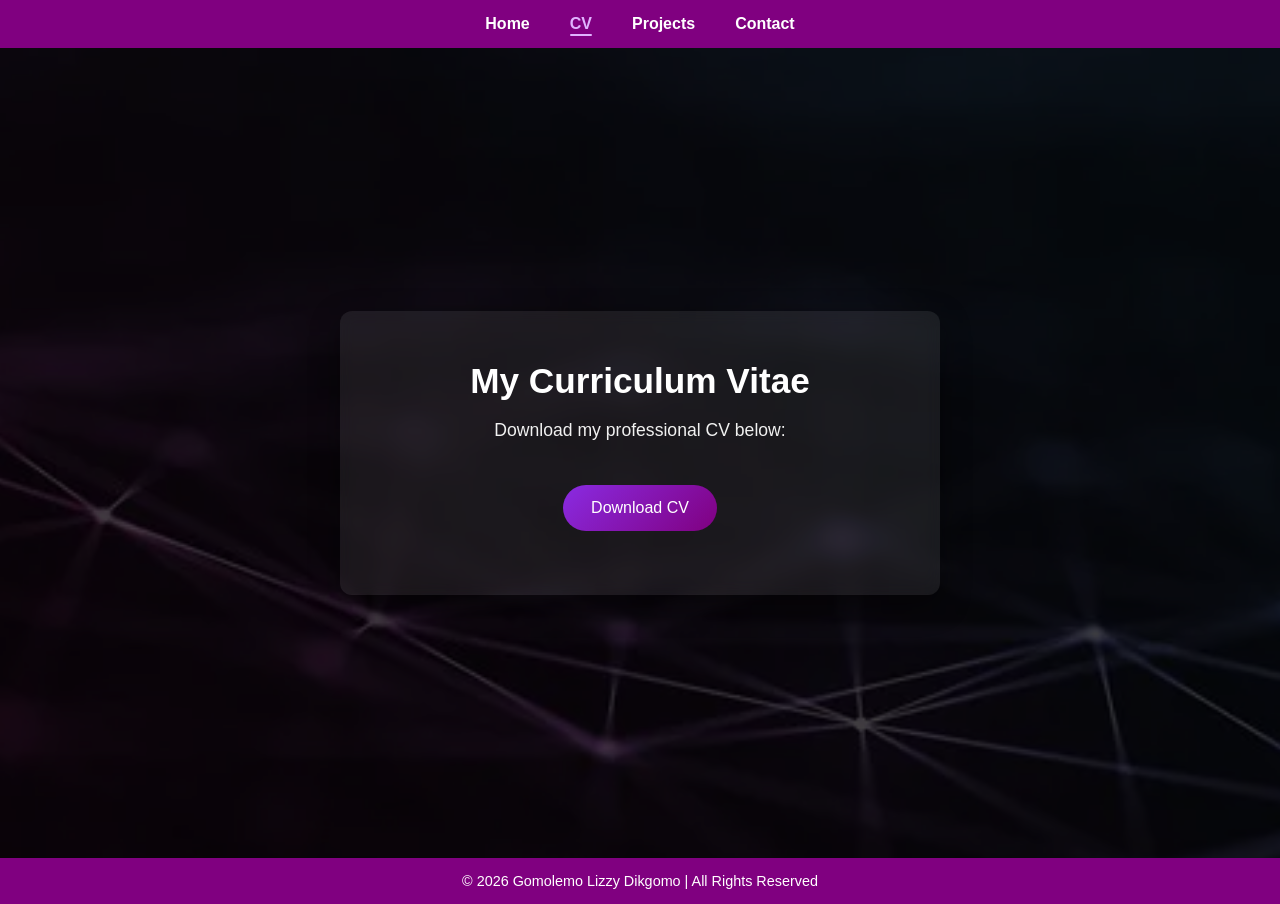
<file: cv.html>
<!DOCTYPE html>
<html lang="en">
<head>
    <meta charset="UTF-8">
    <meta name="viewport" content="width=device-width, initial-scale=1.0">
    <link rel="stylesheet" href="style.css">
    <title>Gomolemo Lizzy Dikgomo | CV</title>
</head>
<body>
  
    <!--Navigation-->
    <header>
        
        <nav>
            <ul>
                <li><a href="index.html">Home</a></li>
                <li><a href="cv.html">CV</a></li>
                <li><a href="projects.html">Projects</a></li>
                <li><a href="contact.html">Contact</a></li>
            </ul>
        </nav>
        </header>

        <main>

            <!--CV Section-->
        <section id="cv" class="cv-section">
    <div class="cv-container">
        <h2>My Curriculum Vitae</h2>
        <p>Download my professional CV below:</p>
        <a href="MIE Candidate_Gomolemo Lizzy Dikgomo.pdf"
           download="Gomolemo_Lizzy_Dikgomo_CV.pdf"
           class="btn">
           Download CV
        </a>
    </div>
</section>

        </main>

    <footer>
        <p>&copy; 2026 Gomolemo Lizzy Dikgomo | All Rights Reserved</p>
    </footer>

    <script src="script.js"></script>

        </body>
        </html>
</file>
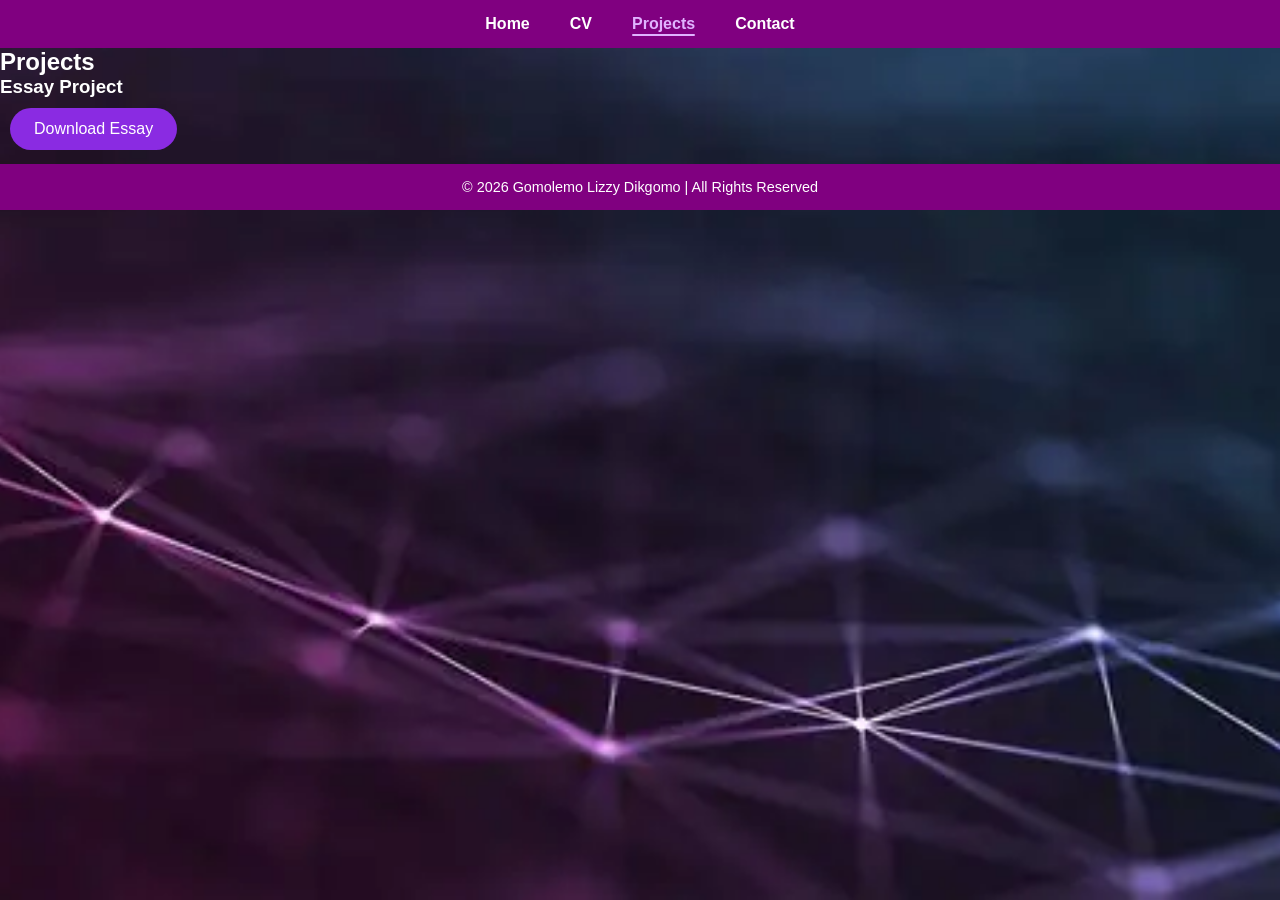
<file: projects.html>
<!DOCTYPE html>
<html lang="en">
<head>
    <meta charset="UTF-8">
    <meta name="viewport" content="width=device-width, initial-scale=1.0">
    <link rel="stylesheet" href="style.css">
    <title>Gomolemo Lizzy Dikgomo | Developer Portfolio</title>
</head>
<body>
  
    <!--Navigation-->
    <header>
        
        <nav>
            <ul>
                <li><a href="index.html">Home</a></li>
                <li><a href="cv.html">CV</a></li>
                <li><a href="projects.html">Projects</a></li>
                <li><a href="contact.html">Contact</a></li>
            </ul>
        </nav>
    </header>

    <main>
        <section>
            <h2>Projects</h2>

            <article class="projects">
                <h3>Essay Project</h3>
                <a href="gomolemo lizzy's Logic before syntax essay..pdf"
                   download="Lizzy's Essay.pdf"
                   class="btn">Download Essay</a>
            </article>
        </section>

    </main>

    <footer>
        <p>&copy; 2026 Gomolemo Lizzy Dikgomo | All Rights Reserved</p>
    </footer>

    <script src="script.js"></script>

    </body>
    </html>
</file>
<file: style.css>
/* Reset */
* {
    margin: 0;
    padding: 0;
    box-sizing: border-box;
}

/* ── Keyframes ── */

@keyframes fadeIn {
    from { opacity: 0; }
    to   { opacity: 1; }
}

@keyframes fadeSlideUp {
    from { opacity: 0; transform: translateY(35px); }
    to   { opacity: 1; transform: translateY(0); }
}

@keyframes fadeSlideDown {
    from { opacity: 0; transform: translateY(-25px); }
    to   { opacity: 1; transform: translateY(0); }
}

@keyframes scaleIn {
    from { opacity: 0; transform: scale(0.75); }
    to   { opacity: 1; transform: scale(1); }
}

@keyframes profilePop {
    0%   { opacity: 0; transform: scale(0.6); }
    70%  { transform: scale(1.06); }
    100% { opacity: 1; transform: scale(1); }
}

@keyframes ringPulse {
    0%, 100% { box-shadow: 0 0 0 0px rgba(192,132,252,0.5),
                            0 0 0 0px rgba(138,43,226,0.25); }
    50%       { box-shadow: 0 0 0 8px rgba(192,132,252,0.15),
                            0 0 0 16px rgba(138,43,226,0.07); }
}

@keyframes navGlow {
    0%, 100% { box-shadow: 0 2px 20px rgba(138,43,226,0.3); }
    50%       { box-shadow: 0 2px 30px rgba(192,132,252,0.5); }
}

@keyframes buttonShine {
    0%   { left: -75%; }
    100% { left: 125%; }
}

@keyframes floatUp {
    0%, 100% { transform: translateY(0); }
    50%       { transform: translateY(-7px); }
}

@keyframes bgDrift {
    0%   { background-position: center 0%; }
    50%  { background-position: center 8%; }
    100% { background-position: center 0%; }
}

@keyframes underlineReveal {
    from { width: 0; opacity: 0; }
    to   { width: 100%; opacity: 1; }
}

body {
    font-family: Arial, Helvetica, sans-serif;
    background-image: url("momo 2's background image.jpg");
    background-size: cover;
    background-position: center;
    background-repeat: no-repeat;
    background-attachment: fixed;
    color: white;
     /* Subtle background drift on load */
    animation: bgDrift 20s ease-in-out infinite;
}

/* Navigation */
header {
    animation: fadeSlideDown 0.7s cubic-bezier(0.16, 1, 0.3, 1) both;
}

header nav ul {
    display: flex;
    justify-content: center;
    list-style: none;
    background-color: purple;
    padding: 15px 0;
    position: relative;
    animation: navGlow 5s ease-in-out infinite;
}

/* Shimmer sweep across nav bar on load */
header nav ul::after {
    content: '';
    position: absolute;
    inset: 0;
    background: linear-gradient(
        120deg,
        transparent 0%,
        rgba(255,255,255,0.1) 50%,
        transparent 100%
    );
    background-size: 200% 100%;
    animation: buttonShine 1.2s 0.8s ease forwards;
    pointer-events: none;
}

header nav ul li {
    margin: 0 20px;
    /* Stagger each nav item */
    opacity: 0;
    animation: fadeSlideDown 0.5s cubic-bezier(0.16, 1, 0.3, 1) forwards;
}

header nav ul li:nth-child(1) { animation-delay: 0.2s; }
header nav ul li:nth-child(2) { animation-delay: 0.35s; }
header nav ul li:nth-child(3) { animation-delay: 0.5s; }
header nav ul li:nth-child(4) { animation-delay: 0.65s; }

header nav ul li a {
    text-decoration: none;
    color: white;
    font-weight: bold;
    position: relative;
    padding-bottom: 4px;
    transition: 0.3s ease;
}

/* Slide-in underline on hover */
header nav ul li a::after {
    content: '';
    position: absolute;
    bottom: 0; left: 0;
    width: 0; height: 2px;
    background: #e0b3ff;
    border-radius: 99px;
    transition: width 0.35s cubic-bezier(0.16, 1, 0.3, 1);
}

header nav ul li a:hover {
    color: #e0b3ff;
}

header nav ul li a:hover::after,
header nav ul li a.active::after {
    width: 100%;
}

header nav ul li a.active {
    color: #e0b3ff;
}

/* Hero Section */
.hero {
    min-height: 90vh;
    display: flex;
    align-items: center;
    justify-content: center;
    text-align: center;
    padding: 40px 20px;
    background: rgba(0, 0, 0, 0.6); /* dark overlay */
    animation: fadeIn 0.8s ease both;
}

.hero-content {
    max-width: 900px;
}

/* Profile Image */
.hero img {
    width: 180px;
    height: 180px;
    object-fit: cover;
    border-radius: 50%;
    margin-bottom: 20px;
    border: 3px solid white;
}

.hero img:hover {
    transform: scale(1.07);
    border-color: #c084fc;
    box-shadow: 0 0 0 6px rgba(192,132,252,0.2),
                0 0 30px rgba(138,43,226,0.4);
    animation: none; /* pause pulse on hover */
}

/* Headings */
.hero h1 {
    font-size: 2.5rem;
    margin-bottom: 10px;
    position: relative;
    animation: fadeSlideUp 0.8s cubic-bezier(0.16, 1, 0.3, 1) 0.6s both;
}

/* Underline accent that grows under h1 */
.hero h1::after {
    content: '';
    display: block;
    height: 3px;
    background: linear-gradient(90deg, blueviolet, #c084fc, transparent);
    border-radius: 99px;
    margin: 6px auto 0;
    animation: underlineReveal 1s cubic-bezier(0.16, 1, 0.3, 1) 1.3s both;
}

.hero h2 {
    font-size: 1.8rem;
    margin-bottom: 15px;
    font-weight: normal;
    animation: fadeSlideUp 0.8s cubic-bezier(0.16, 1, 0.3, 1) 0.75s both;
}

.hero h3 {
    font-size: 1.2rem;
    margin-bottom: 20px;
    font-weight: lighter;
    animation: fadeSlideUp 0.8s cubic-bezier(0.16, 1, 0.3, 1) 0.9s both;
}

/* Paragraph */
.hero p {
    max-width: 650px;
    margin: 0 auto 25px auto;
    line-height: 1.6;
    font-size: 1rem;
    animation: fadeSlideUp 0.8s cubic-bezier(0.16, 1, 0.3, 1) 1.05s both;
}

/* Buttons */
.btn {
    display: inline-block;
    padding: 12px 24px;
    margin: 10px;
    border-radius: 30px;
    text-decoration: none;
    font-size: 1rem;
    font-weight: 500;
    transition: 0.3s ease;
    background-color: blueviolet;
    color: white;
    border: none;
     position: relative;
    overflow: hidden;
}

/* Second button floats slightly out of phase */
.btn:nth-of-type(2) {
    animation-delay: 1.35s, 2.3s;
}

/* Shine sweep on hover */
.btn::before {
    content: '';
    position: absolute;
    top: 0; left: -75%;
    width: 50%; height: 100%;
    background: linear-gradient(
        120deg,
        transparent 0%,
        rgba(255,255,255,0.22) 50%,
        transparent 100%
    );
    transform: skewX(-20deg);
}

.btn:hover::before {
    animation: buttonShine 0.6s ease forwards;
}

.btn:hover {
    background-color: rgb(113, 43, 226);
    transform: translateY(-4px);
     box-shadow: 0 10px 28px rgba(138, 43, 226, 0.5),
                0 0 0 2px rgba(192,132,252,0.2);
    animation: none; /* pause float on hover */
}

.btn:active {
    transform: translateY(-1px) scale(0.97);
    box-shadow: 0 4px 12px rgba(138, 43, 226, 0.4);
}

/* About Section */
#about {
    padding: 60px 20px;
    background: rgba(0, 0, 0, 0.7);
    text-align: center;
}

#about h2 {
    font-size: 2rem;
    margin-bottom: 20px;
}

#about p {
    max-width: 800px;
    margin: auto;
    line-height: 1.7;
    font-size: 1rem;
}

/* Footer */
footer {
    text-align: center;
    padding: 15px;
    background-color: purple;
    font-size: 0.9rem;
}

/* Responsive */
@media (max-width: 768px) {

    .hero h1 {
        font-size: 2rem;
    }

    .hero h2 {
        font-size: 1.4rem;
    }

    .hero h3 {
        font-size: 1rem;
    }

    header nav ul {
        flex-direction: column;
    }

    header nav ul li {
        margin: 10px 0;
    }
}

.cv-section {
    min-height: 90vh;
    padding: 80px 20px;
    display: flex;
    justify-content: center;
    align-items: center;
    background: rgba(0, 0, 0, 0.75);
}

.cv-section .cv-container {
    background: rgba(255, 255, 255, 0.08);
    padding: 50px 40px;
    border-radius: 12px;
    text-align: center;
    max-width: 600px;
    width: 100%;
    backdrop-filter: blur(8px);
    box-shadow: 0 10px 30px rgba(0, 0, 0, 0.4);
}

.cv-section h2 {
    font-size: 2.2rem;
    margin-bottom: 15px;
    font-weight: 600;
}

.cv-section p {
    margin-bottom: 30px;
    font-size: 1.1rem;
    line-height: 1.6;
    color: #f1f1f1;
}

/* Improve button inside CV section */
.cv-section .btn {
    display: inline-block;
    padding: 14px 28px;
    font-size: 1rem;
    border-radius: 30px;
    background: linear-gradient(135deg, blueviolet, purple);
    color: white;
    text-decoration: none;
    transition: 0.3s ease;
}

.cv-section .btn:hover {
    transform: translateY(-4px);
    box-shadow: 0 8px 20px rgba(138, 43, 226, 0.5);
}

/* ── Keyframes ── */

@keyframes fadeSlideUp {
    from { opacity: 0; transform: translateY(40px); }
    to   { opacity: 1; transform: translateY(0); }
}

@keyframes fadeIn {
    from { opacity: 0; }
    to   { opacity: 1; }
}

@keyframes cardReveal {
    from { opacity: 0; transform: translateY(60px) scale(0.97); }
    to   { opacity: 1; transform: translateY(0) scale(1); }
}

@keyframes glowPulse {
    0%, 100% { box-shadow: 0 15px 40px rgba(0,0,0,0.5), 0 0 0px rgba(192,132,252,0); }
    50%       { box-shadow: 0 15px 40px rgba(0,0,0,0.5), 0 0 40px rgba(192,132,252,0.12); }
}

@keyframes underlineGrow {
    from { width: 0; opacity: 0; }
    to   { width: 60px; opacity: 1; }
}

@keyframes borderTrace {
    0%   { background-position: 0% 0; }
    100% { background-position: 200% 0; }
}

@keyframes buttonShine {
    0%   { left: -75%; }
    100% { left: 125%; }
}

@keyframes floatUp {
    0%, 100% { transform: translateY(0); }
    50%       { transform: translateY(-6px); }
}

@keyframes spin {
    to { transform: rotate(360deg); }
}

@keyframes successSlide {
    from { opacity: 0; transform: translateY(-10px); }
    to   { opacity: 1; transform: translateY(0); }
}

/* Contact Section */
.contact-section {
    min-height: 90vh;
    display: flex;
    justify-content: center;
    align-items: center;
    padding: 60px 20px;
    background: rgba(0, 0, 0, 0.75);
    animation: fadeIn 0.6s ease both;
}

.contact-container {
    background: rgba(255, 255, 255, 0.08);
    padding: 50px 40px;
    border-radius: 15px;
    max-width: 600px;
    width: 100%;
    backdrop-filter: blur(10px);
    box-shadow: 0 15px 40px rgba(0, 0, 0, 0.5);
    color: white;
    position: relative;
    border: 1px solid rgba(255, 255, 255, 0.1);

    /* Entry + ambient glow pulse */
    animation: cardReveal 0.9s cubic-bezier(0.16, 1, 0.3, 1) 0.15s both,
               glowPulse 5s ease-in-out 1.2s infinite;

    box-shadow: 0 15px 40px rgba(0, 0, 0, 0.5);
    transition: border-color 0.4s ease, box-shadow 0.4s ease;
}

.contact-container:hover {
    border-color: rgba(192, 132, 252, 0.3);
    box-shadow: 0 20px 50px rgba(0, 0, 0, 0.6),
                0 0 30px rgba(192, 132, 252, 0.1);
}

/* Tracing shimmer border */
.contact-container::before {
    content: '';
    position: absolute;
    inset: -1px;
    border-radius: 16px;
    background: linear-gradient(
        90deg,
        transparent 0%,
        rgba(192, 132, 252, 0.55) 50%,
        transparent 100%
    );
    background-size: 200% 100%;
    opacity: 0;
    z-index: -1;
    animation: borderTrace 2.5s linear infinite;
    transition: opacity 0.4s ease;
}

.contact-container:hover::before {
    opacity: 1;
}

.contact-container h2 {
    text-align: center;
    margin-bottom: 25px;
    font-size: 2rem;
     animation: fadeSlideUp 0.8s cubic-bezier(0.16, 1, 0.3, 1) 0.35s both;
    position: relative;
}

/* Expanding underline accent */
.contact-container h2::after {
    content: '';
    display: block;
    height: 3px;
    background: linear-gradient(90deg, blueviolet, #c084fc);
    border-radius: 99px;
    margin: 8px auto 0;
    animation: underlineGrow 0.8s cubic-bezier(0.16, 1, 0.3, 1) 1s both;
}

/* Contact Info */
.contact-info {
    text-align: center;
    margin-bottom: 30px;
    animation: fadeSlideUp 0.8s cubic-bezier(0.16, 1, 0.3, 1) 0.5s both;
}

.contact-info p {
    margin-bottom: 10px;
    transition: transform 0.3s ease;
}

.contact-info p:hover {
    transform: translateX(4px);
}

.contact-info a {
    color: #c084fc;
    text-decoration: none;
    font-weight: 500;
    position: relative;
    transition: color 0.3s ease;
}

/* Slide-in underline on hover */
.contact-info a::after {
    content: '';
    position: absolute;
    bottom: -2px; left: 0;
    width: 0; height: 1px;
    background: #c084fc;
    transition: width 0.35s cubic-bezier(0.16, 1, 0.3, 1);
}

.contact-info a:hover {
    text-decoration: underline;
}

/* Form Styling */
#contactForm {
    display: flex;
    flex-direction: column;
    gap: 15px;
}

/* Staggered field reveal */
#contactForm > *:nth-child(1) { animation: fadeSlideUp 0.7s cubic-bezier(0.16,1,0.3,1) 0.65s both; }
#contactForm > *:nth-child(2) { animation: fadeSlideUp 0.7s cubic-bezier(0.16,1,0.3,1) 0.78s both; }
#contactForm > *:nth-child(3) { animation: fadeSlideUp 0.7s cubic-bezier(0.16,1,0.3,1) 0.91s both; }
#contactForm > *:nth-child(4) { animation: fadeSlideUp 0.7s cubic-bezier(0.16,1,0.3,1) 1.04s both; }

#contactForm input,
#contactForm textarea {
    padding: 12px 15px;
    border-radius: 8px;
    border: none;
    outline: none;
    font-size: 1rem;
    background-color: rgba(255, 255, 255, 0.15);
    color: white;
    transition: background-color 0.35s ease,
                box-shadow 0.35s ease,
                border-color 0.35s ease,
                transform 0.25s ease;
}

#contactForm input::placeholder,
#contactForm textarea::placeholder {
    color: #ddd;
    transition: opacity 0.3s ease, transform 0.3s ease;
}

/* Placeholder fades & lifts on focus */
#contactForm input:focus::placeholder,
#contactForm textarea:focus::placeholder {
    opacity: 0.4;
    transform: translateY(-2px);
}

/* Focus effect */
#contactForm input:focus,
#contactForm textarea:focus {
    background-color: rgba(255, 255, 255, 0.25);
    border-color: rgba(192, 132, 252, 0.5);
    box-shadow: 0 0 8px rgba(138, 43, 226, 0.7),
                0 0 16px rgba(138, 43, 226, 0.35);
    transform: translateY(-2px);
}

/* Button */
#contactForm button {
    padding: 12px;
    border-radius: 30px;
    border: none;
    background: linear-gradient(135deg, blueviolet, purple);
    color: white;
    font-size: 1rem;
    cursor: pointer;
    position: relative;
    overflow: hidden;
    transition: transform 0.3s cubic-bezier(0.16,1,0.3,1),
                box-shadow 0.3s ease;
    /* Gentle float at rest */
    animation: floatUp 4s ease-in-out 1.5s infinite;
}

/* Shine sweep overlay */
#contactForm button::before {
    content: '';
    position: absolute;
    top: 0; left: -75%;
    width: 50%; height: 100%;
    background: linear-gradient(
        120deg,
        transparent 0%,
        rgba(255,255,255,0.25) 50%,
        transparent 100%
    );
    transform: skewX(-20deg);
}

#contactForm button:hover::before {
    animation: buttonShine 0.65s ease forwards;
}


#contactForm button:hover {
    transform: translateY(-4px);
    box-shadow: 0 10px 28px rgba(138, 43, 226, 0.55),
                0 0 0 2px rgba(192,132,252,0.2);
    animation: none; /* pause float on hover */
}

#contactForm button:active {
    transform: translateY(-1px) scale(0.98);
    box-shadow: 0 4px 12px rgba(138, 43, 226, 0.4);
}

/* Sending spinner */
#contactForm button.sending {
    pointer-events: none;
    opacity: 0.75;
}

#contactForm button.sending::after {
    content: '';
    display: inline-block;
    width: 12px; height: 12px;
    border: 2px solid rgba(255,255,255,0.4);
    border-top-color: white;
    border-radius: 50%;
    margin-left: 10px;
    vertical-align: middle;
    animation: spin 0.7s linear infinite;
}

/* ── Success Message ── */
.form-success {
    display: none;
    margin-top: 14px;
    padding: 12px 18px;
    border-radius: 8px;
    background: rgba(192, 132, 252, 0.12);
    border: 1px solid rgba(192, 132, 252, 0.35);
    color: #e0aaff;
    font-size: 0.88rem;
    text-align: center;
}

.form-success.visible {
    display: block;
    animation: successSlide 0.5s cubic-bezier(0.16, 1, 0.3, 1) both;
}

/* Responsive */
@media (max-width: 600px) {
    .contact-container {
        padding: 30px 20px;
    }
}

/* Reset */
* {
    margin: 0;
    padding: 0;
    box-sizing: border-box;
}
</file>
